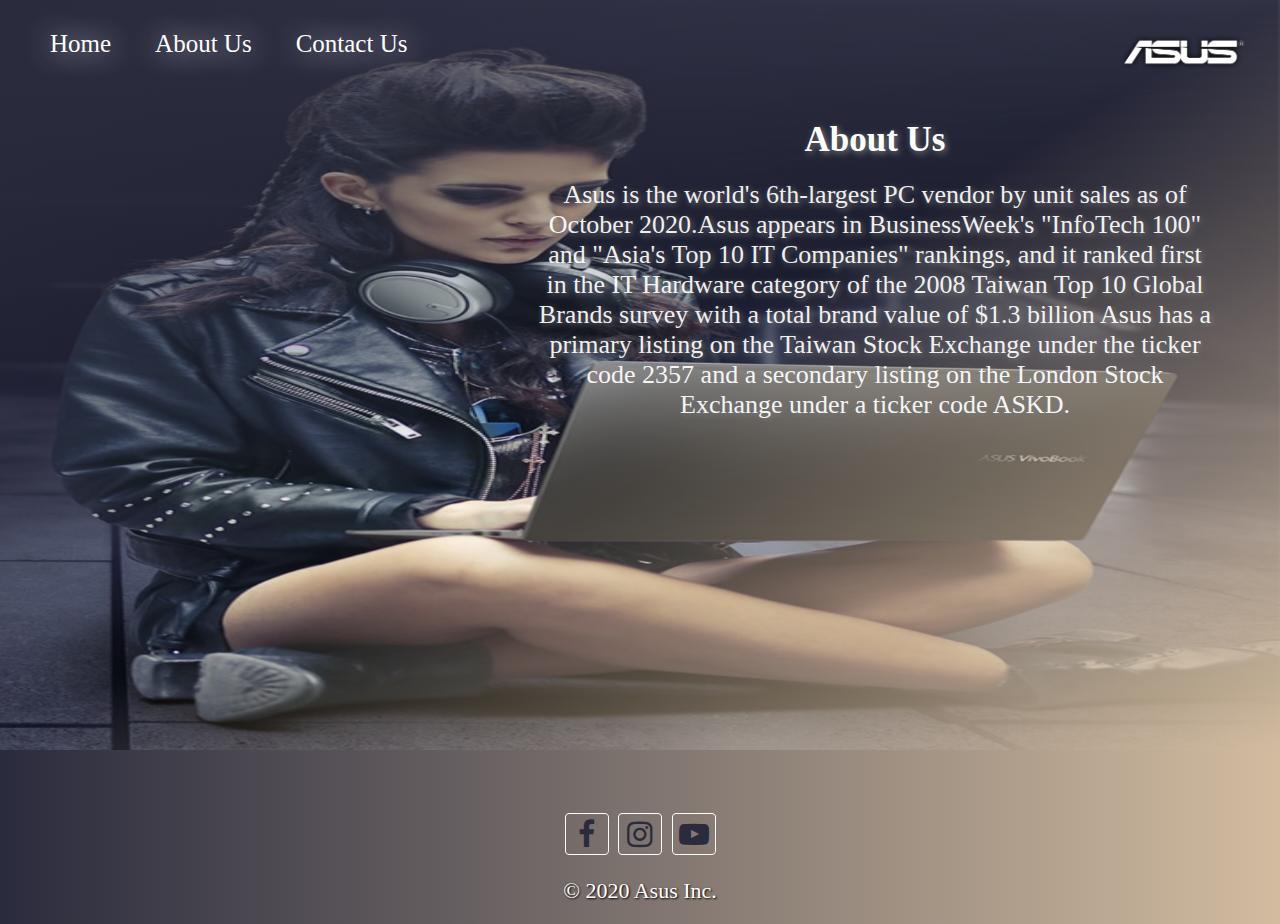
<file: about.html>
<!DOCTYPE html>
<html>

<head>
    <meta charset="UTF-8">
    <meta name="viewport" content="width=device-width, initial-scale=1">
    <link rel="stylesheet" href="Style.css" >
 <link rel="stylesheet" href="https://cdnjs.cloudflare.com/ajax/libs/font-awesome/4.7.0/css/font-awesome.min.css" >
    <title>print</title>
</head>

<body>
    <header>
    <nav id="asus"><img src="Asus.png" ></nav>
    <nav class="dropdown">
  <nav id="bars" class="fa fa-bars"></nav>
   <nav class="dropdown-content">
  <a href="index.html">Home</a>
  <a href="about.html">About Us</a>
  <a href="contact.html">Contact Us</a>
  </nav>
</nav>
<div>
<h class="text">About Us</h1>
 <p class="text-p">
  Asus is the world's 6th-largest PC vendor by unit sales as of October 2020.Asus appears in BusinessWeek's "InfoTech 100" and "Asia's Top 10 IT Companies" rankings, and it ranked first in the IT Hardware category of the 2008 Taiwan Top 10 Global Brands survey with a total brand value of $1.3 billion
 Asus has a primary listing on
 the Taiwan Stock Exchange under the ticker code 2357 and a secondary listing on the London Stock Exchange under a ticker code ASKD.
</p>
</div>
</header>

<footer>
  <!-- social button-->
  <a href="#" class="fa fa-facebook"></a>
  <a href="#" class="fa fa-instagram"></a>
  <a href="https://youtube.com/ASUSIndiaOfficial" class="fa fa-youtube-play"></a>
  <p> © 2020 Asus Inc.</p>
</footer>

</body>
</html>
</file>
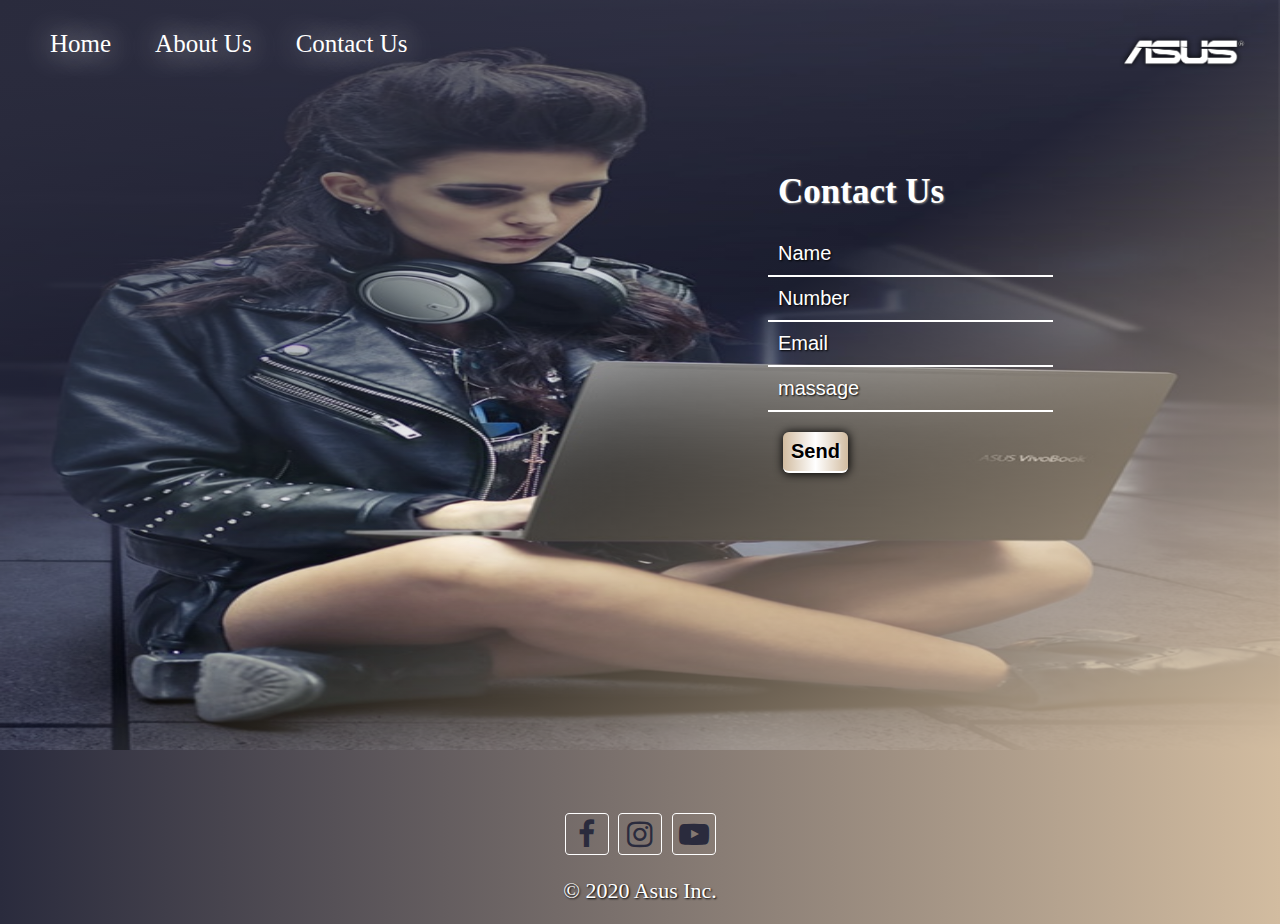
<file: contact.html>
<!DOCTYPE html>
<html>

<head>
    <meta charset="UTF-8">
   <meta name="viewport" content="width=device-width, initial-scale=1">
   <link rel="stylesheet" href="Style.css"  >
   <link rel="stylesheet" href="https://cdnjs.cloudflare.com/ajax/libs/font-awesome/4.7.0/css/font-awesome.min.css">
    <title>Asus</title>
</head>

<body>
    <header>
    <nav id="asus"><a href="index.html"><img src="Asus.png"></a></nav>
    <nav class="dropdown">
  <nav id="bars" class="fa fa-bars"></nav>
    <nav class="dropdown-content">
  <a href="index.html">Home</a>
  <a href="about.html">About Us</a>
  <a href="contact.html">Contact Us</a>
  </nav>
</nav>
<div>
 <form>
   <fieldset>
     <legend>Contact Us</legend>
   <input type="text" placeholder="Name">
   <br>
   <input type="number" placeholder="Number">
   <br>
   <input  type="email" placeholder="Email">
   <br>
   <input type="text" placeholder="massage">
   <br>
   <input class="submit" type="submit" value="Send">
   </fieldset>
 </form>
 </div>
 </header>
<footer>
  <!-- social button-->
  <a href="#" class="fa fa-facebook"></a>
  <a href="#" class="fa fa-instagram"></a>
  <a href="https://youtube.com/ASUSIndiaOfficial" class="fa fa-youtube-play"></a>
  <p> © 2020 Asus Inc.</p>
</footer>
</body>
</html>
</file>
<file: Style.css>
*{
  margin: 0;
  padding: 0;
}
.services{
  display:none;
  position: relative;
  top:4px;
  text-align: center;
  background-color: transparent;
  border-top: 0.1px solid white;
}
#service_button{
  background-color: transparent;
  border: none;
  list-style-type: none;
  color: white;
  text-decoration: none;
  text-shadow: 1px 1px 30px white;
  border-radius: 10px;
  top:210px;
  position: absolute;
  font-size: 25px;
} 
#service_button:hover .services{
  display: block;
}
#service_button:hover{
  background-color: transparent;
  border:0.1px solid white;
}
#w3{ font-size: 20px;}
#w4{
  font-size: 20px;
}
body{
  color: white;
  font-family: 'Major Mono Display';
  margin: 0px;
  display: flex;
  flex-direction: column;
  list-style-type: none;
  background-image:url(https://2.bp.blogspot.com/-Cunhwsdp0mY/XkwPhif1ZJI/AAAAAAAABbQ/QcKYgn8WpuggeTcr90fNXlmGQE0Mpy0JwCK4BGAYYCw/s480/hero-wrapper.png), linear-gradient(to right,#2A2B3D,#D2BCA0);
}

header h1,p{
  margin: 20px;
  font-size: 22px;
}

#asus{
  width: 140px;
  float: right;
  padding: 2%;
  padding-right: 2%;
}
.dropdown-content {
  float: left;
  margin: 30px;
}
#bars{
  visibility: hidden;
}

.dropdown-content a {
  color: white;
  padding: 10px;
  text-decoration: none;
  text-align: center;
  text-shadow: 1px 1px 30px white;
  font-size: 25px;
}
.dropdown-content a:hover
{
   background-image: linear-gradient(to right,transparent,white,transparent);
   color: black;
}
div a{
  text-decoration: none;
  padding: 10px;
  border-radius: 6px;
  box-shadow: 0.5px 0.5px 10px black;
  background-image: linear-gradient(to left,#D2BCA0,white,#D2BCA0);
  color: #ff0066;
  text-shadow: 1px 1px 2px white;
}

img{
  width: 100%;
  
}
 .design {
 border-radius: 2.0%;
 border: 0.1px solid white;
 }
  
 .content-design{
   text-align: center;
   color: white;
   text-shadow: 1px 1px 8px gray;
   font-size: 20px;
   font-weight: bold;
   animation: lighteffect2 4s linear infinite alternate;
 }
 .content-design:hover{
   text-shadow: 1px 1px 8px white;
   font-size: 20px;
 }

 footer {
   color: white; 
   margin-top: 60px;
   font-size: 30px;
   text-align: center;
 }
 
.fa{ 
   padding: 5px;
   width: 32px;
   background: transparent;
   border: 0.1px solid white;
   text-align: center;
   text-decoration: none;
   margin: 3px 1px;
   border-radius: 10%;
   color: #2A2B3D;}
   
.fa:hover{
      background:#2A2B3D;
      box-shadow: none;
       text-shadow: none;
       color: #D2BCA0;
       text-decoration: none;
      
}  
footer p {
  text-shadow: 1px 1px 2px black;
}
form{
  margin: 10% 0% 10% 60%;

  color: white;
  text-shadow: 1px 1px 6px gray;
}
header{
  background-image:linear-gradient(to bottom right,#2A2B3D,transparent,#D2BCA0)url(Lap22.png);
  background-repeat: no-repeat;
  background-size: 100% 100%;
  height: 750px;}
  
#h1{
    color: white;
    font-size: 55px;
    text-shadow: -1px 1px 1.5px black,-1px 1px 1.5px black;
  }
  
 #p{
    color: white;
    font-size: 32px;
    text-shadow: -1px 1px 1.5px black,-1px 1px 1.5px black;
  } 
#imgcontent{
color: white;
margin: 5%;
padding-top: 5%;
opacity: 0.93;
text-align: left;
text-shadow: -1px 1px 1.5px black,-1px 1px 1.5px black;
}

.text{
position: absolute;
top: 120px;
right: 50px;
left: 520px;
font-weight: bold;
font-size: 35px;
 text-shadow: 2px 2px 6px gray;
font-style: bold;
}
.text-p {
  font-weight: normal;
  font-size: 26px;
  color: white;
  margin-top: 20px;
 }
input{
  color: white;
  padding: 10px;
  background-color: transparent;
  border: none;
  border-bottom: 2px solid white;
  font-size: 20px;
}
::placeholder{
  color: white;
  text-shadow: 1px 1px 2px black;
}

::selection{
  color: white;
  background: white;
}
.button{
  background-image: linear-gradient(to left,#D2BCA0,white,#D2BCA0);
  text-decoration: none;
  margin-left: 25px;
  float: left;
  padding: 8px;
  font-weight: bold;
  border-radius: 6px;
  box-shadow: 0.5px 0.5px 10px black;
  background-image: linear-gradient(to left,);
  color: black;
  text-shadow: 1px 1px 2px white;
}
.submit{
  background-image: linear-gradient(to left,#D2BCA0,white,#D2BCA0);
  margin: 20px;
  text-decoration: none;
  margin-left: 10px;
  float: left;
  padding: 8px;
  font-weight: bold;
  border-radius: 6px;
  box-shadow: 0.5px 0.5px 10px black;
  background-image: linear-gradient(to left,);
  color: black;
  text-shadow: 1px 1px 2px white;
}
fieldset{
  border: none;
}
legend{
 text-decoration: none;
 
 font-weight: bold;
 font-size: 35px;
 padding: 10px;
 padding-bottom: 20px;
 color: white;
 text-shadow: 1px 1px 2px gray;}
  
.maintext
{ padding: 0px;
  margin: 2% 5%;
  display: flex;
  flex-direction: column;
  text-shadow: 2px 2px 4px black;
  color: white;
}
.maintext2{
 
 display: flex;
 flex-direction: column;
  
}

#fa-logo{
    font-size: 25px;
    border-bottom: 1px solid white;
    position: relative;
    left: 160px;
  }
#footerline{
   padding-top: 70px;
   border-bottom:1px solid white;
}
video{
  width: 100%;
}

@media screen and (max-width: 960px){
 
 form{
    margin:5%;
  }
.maintext2 {
  display: block;
  
}
#w4{
  font-size: 17px;
  display: none;
}
#service_button:hover #w3{
  display: block;
}
#service_button:hover #w4{
  display: block;
}

#service_button{
  display: inline-block;
  margin:0px;
  right:100px;
  width: 140px;
  position: absolute;
  font-size: 20px;
  
} 
 video{
   width: 100%;
 }
#fa-logo{
    font-size: 28px;
    border-bottom: 1px solid white;
    position: relative;
    text-align: center;
    right: 200px;
  }
#bars{
  visibility: visible;
  margin: 10px;
  background-color: transparent;
  color: white;
  text-shadow: 1px 1px 4px black;
  border: none;
  font-size: 30px;
  }
  .dropdown {
  position: relative;
  display: inline;
}

.dropdown-content {
  margin-top: 15px;
  margin: 0px;
  display: none;
  position: absolute;
  background-image: linear-gradient(to right,#2A2B3D,#D2BCA0);
  min-width: 368px;
  height: 1000px;
  border-bottom: 0.1px solid white;
  z-index: 1;

}

.dropdown-content a {
  color: white;
  padding: 20px;
  text-decoration: none;
  display: block;
  text-align: center;
  text-shadow: 1px 1px 20px white;
  font-size: 20px;
}
.dropdown-content a:hover
{
   background-image: linear-gradient(to right,transparent,white,transparent);
   color: black;
}

.dropdown:hover .dropdown-content{
  display: block;
}
div a{
  text-decoration: none;
  padding:  8px;
  border-radius: 6px;
  box-shadow: 0.5px 0.5px 10px black;
  background-image: linear-gradient(to left,#D2BCA0,white,#D2BCA0);
  color: #ff0066;
  text-shadow: 1px 1px 2px white;
}

img{
  width: 100%;
}

.design:hover {
   
   box-shadow: 4px 4px 20px white;
  }
  
 .content-design{
   text-align: center;
   color: white;
   padding-bottom:10px;
   text-shadow: 1px 1px 8px gray;
   font-size: 20px;
   font-weight: bold;
   transition: text-shadow,2s;
 }
 .content-design:hover{
   text-shadow: 1px 1px 8px white;
   font-size: 20px;
 }
 .maintext{
  text-align: center;
  text-shadow: 2px 2px 4px black;
  color: white;
}
 
 div{
   text-align: center;
 }
 footer {
   color: white; 
   margin-top: 60px;
   font-size: 30px;
   text-align: center;
 }
footer p{
  text-shadow: 1px 1px 2px black;
}
header{
 
  background-image:linear-gradient(to bottom right,#2A2B3D,transparent,#D2BCA0)
  ,url(Lap22.png);
  background-size: cover;
  height: 500px;}
  
#h1{
    color: white;
    font-size: 35px;
    text-shadow: -1px 1px 1.5px,black,-1px 1px 1.5px black;
  }
#p{
  color: white;
  font-size: 24px;
  text-shadow: -1px 1px 1.5px,black,-1px 1px 1.5px black;
  padding: 0;
  } 
#imgcontent{
color: white;
background-size: cover;
opacity: 0.93;
text-align: left;
text-shadow: -1px 1px 1.5px black,-1px 1px 1.5px black;
}

input{
  color: white;
  background-color: transparent;
  border: none;
  border-bottom: 2px solid white;
  padding: 10px;
  font-size: 20px;
  margin: 0px;
}
::placeholder{
  color: white;
  text-shadow: 1px 1px 2px black;
}

::selection{
  color: white;
  background: white;
}
fieldset{
  border: none;
}
legend{
text-decoration: none;

 font-weight: bold;
 font-size: 25px;
 padding: 10px;
  color: white;
  text-shadow: 1px 1px 2px black;}
  
.text{
  font-size: 30px;
  text-shadow: 2px 2px 6px gray;
  font-weight: bold;
  position: absolute;
  top:70px;
  left: 40px;
}
 .text-p {
  font-weight: normal;
  opacity: 0.93;
  margin: 0px;
  margin-top: 20px;
  font-size: 22px;
  height: 370px;
  text-align: center;
  overflow: scroll;
  text-shadow: 1px 1px 6px gray;
}
.whatsapp-fixed{  
  position: fixed;
        bottom: 25px;
        right: 25px;
 }
      
  #footerline {
  padding-top: 10px;
  border-bottom:1px solid white;
}
}
@media screen and (min-width: 960px)
{
  header{
    background-image: url(Lap22.png);
  }
  #contact{
  margin-left:100px;
}
#w3{
  font-size: 17px;
}
#w4{
  font-size: 17px;
}
  
 .dropdown-content a {
   font-size: 20px; 
  }
  .service{
    left:70px;
  }
 #service_button{
  float: right;
  text-shadow: 1px 1px 30px white;
  width: 130px;
  top: 24px;
  right: 415px;
  font-size: 20px;

} 
  
#h1{ 
 font-size: 35px;
}
#p{
  font-size: 24px;  } 
#imgcontent{
color: white;
background-size: cover;
opacity: 0.93;
text-align: left;
text-shadow: -1px 1px 1.5px black,-1px 1px 1.5px black;
}

input{
  padding: 20px;
  font-size: 20px;
}

input[ type="submit"]{
  margin-left: 85px;
  margin-top: 20px;
  float: left;
}
legend{
text-decoration: none;
font-weight: bold;
 font-size: 25px;
 padding: 10px;
  color: white;
  text-shadow: 1px 1px 2px black;}
  
.text{
  font-size: 30px;
  text-shadow: 2px 2px 6px gray;
  font-weight: bold;
  position: relative;
  top:160px;
  left:0px;
}
 .text-p {
  font-weight: normal;
  opacity: 0.93;
  margin: 160px;
  margin-top: 20px;
  font-size: 22px;
  text-align: center;
}
#footerline {
  padding-top: 100px;
  border-bottom:1px solid white;
}
}
@media screen and (min-width:960px){
 #contact{
 
  margin-left: 150px;
  }
#service_button{
  float: right;
  color: white;
  text-decoration: none;
  right:520px;
  width: 170px;
  position: absolute;
  font-size: 25px;

} 
.dropdown-content a {
  color: white;
  padding: 20px;
  text-decoration: none;
  text-align: center;
  text-shadow: 1px 1px 30px white;
  font-size: 25px;
}

header{
  background-image:linear-gradient(to bottom right,#2A2B3D,transparent,#D2BCA0)
  ,url(Lap22.png);
  background-repeat: no-repeat;
  background-size: 100% 100%;
  height: 750px;}
  
#h1{
    font-size: 55px;}
 #p{
   font-size: 32px;
 }


.text{
position: absolute;
top: 120px;
right: 50px;
left: 520px;
text-align: center;
font-weight: bold;
font-size: 35px;
 text-shadow: 2px 2px 6px gray;
font-style: bold;
}
.text-p {
  font-weight: normal;
  font-size: 26px;
  margin: 15px;
  color: white;
  margin-top: 20px;
 }
input{
  color: white;
  padding: 10px;
  background-color: transparent;
  border: none;
  border-bottom: 2px solid white;
  font-size: 20px;
}
::placeholder{
  color: white;
  text-shadow: 1px 1px 2px black;
}

::selection{
  color: white;
  background: white;
}
.button{
  background-image: linear-gradient(to left,#D2BCA0,white,#D2BCA0);
  text-decoration: none;
  margin-left: 25px;
  float: left;
  padding: 8px;
  font-weight: bold;
  border-radius: 6px;
  box-shadow: 0.5px 0.5px 10px black;
  background-image: linear-gradient(to left,);
  color: black;
  text-shadow: 1px 1px 2px white;
}
input[type="submit"]{
  background-image: linear-gradient(to left,#D2BCA0,white,#D2BCA0);
  margin-left: 15px;
  float: left;
  padding: 8px;
  font-weight: bold;
  border-radius: 6px;
  box-shadow: 0.5px 0.5px 10px black;
  text-shadow: 1px 1px 2px white;
}

fieldset{
  border: none;
}
legend{
 text-decoration: none;

 font-weight: bold;
 font-size: 35px;
 padding: 10px;
 padding-bottom: 20px;
 color: white;
 text-shadow: 1px 1px 2px gray;}
  
  
#fa-logo{
    font-size: 25px;
    border-bottom: 1px solid white;
    position: relative;
    left: 160px;
  }
#footerline{
   padding-top: 140px;
   border-bottom:1px solid white;
}
}
</file>
